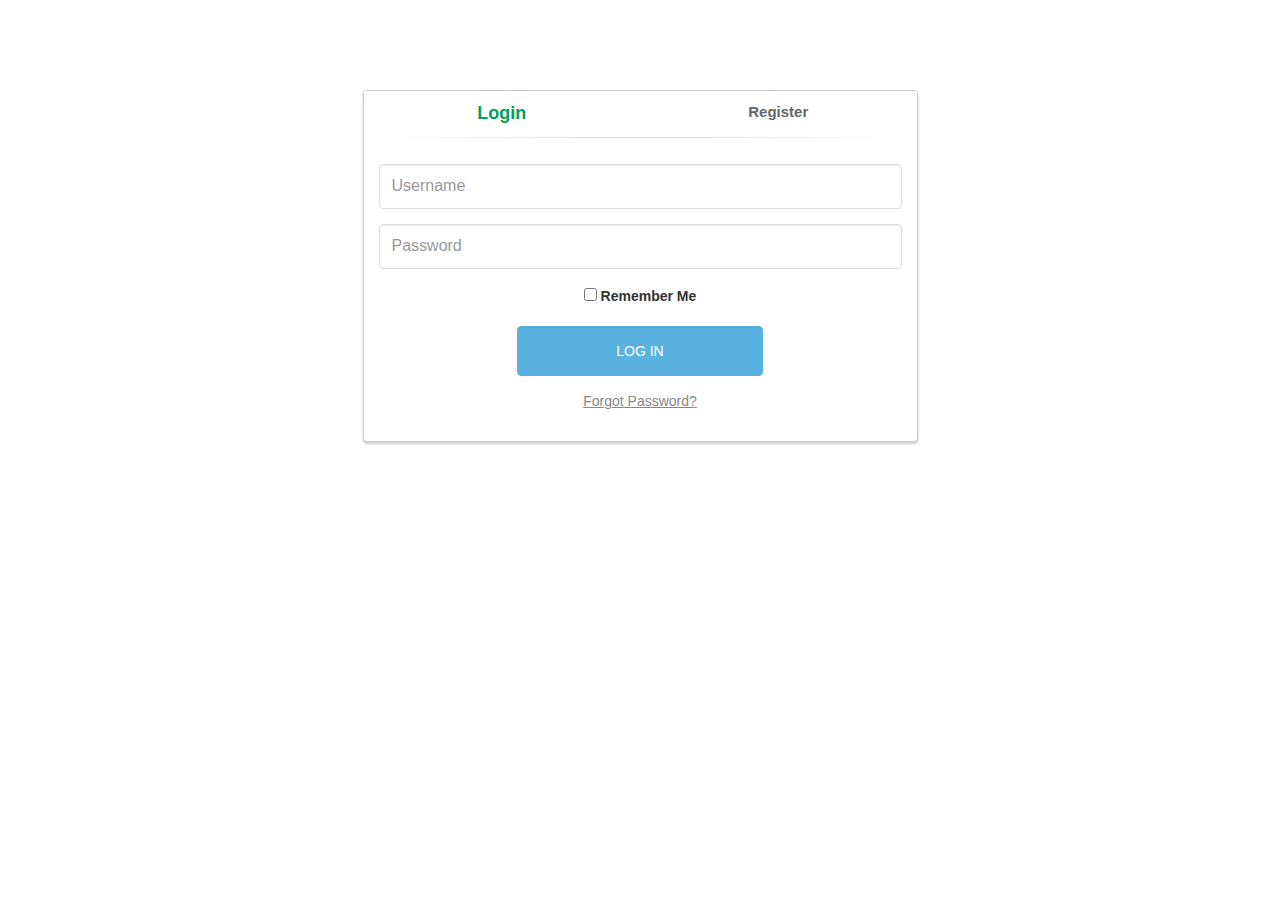
<file: webapp/login.html>
<!DOCTYPE html>
<html lang="en">
<head>
	<meta charset="UTF-8">
	<title>Login</title>
    <script src="https://ajax.googleapis.com/ajax/libs/jquery/1.12.4/jquery.min.js"></script>
	<link rel="stylesheet" href="https://maxcdn.bootstrapcdn.com/bootstrap/3.3.7/css/bootstrap.min.css" integrity="sha384-BVYiiSIFeK1dGmJRAkycuHAHRg32OmUcww7on3RYdg4Va+PmSTsz/K68vbdEjh4u" crossorigin="anonymous">
	<script src="https://maxcdn.bootstrapcdn.com/bootstrap/3.3.7/js/bootstrap.min.js" integrity="sha384-Tc5IQib027qvyjSMfHjOMaLkfuWVxZxUPnCJA7l2mCWNIpG9mGCD8wGNIcPD7Txa" crossorigin="anonymous"></script>
	<script src="js/login_screen_js.js"></script> 
	<script src="https://maxcdn.bootstrapcdn.com/bootstrap/3.3.7/js/bootstrap.min.js"></script>
	<link rel="stylesheet" href="css/login_screen_css.css"> 
	<!-- sdasdasd -->
</head>
<body class="full">
	<div class="container">
    	<div class="row">
			<div class="col-md-6 col-md-offset-3">
				<div class="panel panel-login">
					<div class="panel-heading">
						<div class="row">
							<div class="col-xs-6">
								<a href="#" class="active" id="login-form-link">Login</a>
							</div>
							<div class="col-xs-6">
								<a href="#" id="register-form-link">Register</a>
							</div>
						</div>
						<hr>
					</div>
					<div class="panel-body">
						<div class="row">
							<div class="col-lg-12">
								<form id="login-form" action="/" role="form" style="display: block;">
									<div class="form-group">
										<input type="text" name="username" id="username" tabindex="1" class="form-control" placeholder="Username" value="">
									</div>
									<div class="form-group">
										<input type="password" name="password" id="password" tabindex="2" class="form-control" placeholder="Password">
									</div>
									<div class="form-group text-center">
										<input type="checkbox" tabindex="3" class="" name="remember" id="remember">
										<label for="remember"> Remember Me</label>
									</div>
									<div class="form-group">
										<div class="row">
											<div class="col-sm-6 col-sm-offset-3">
												<input type="submit" name="login-submit" id="login-submit" tabindex="4" class="form-control btn btn-login" value="Log In">
											</div>
										</div>
									</div>
									<div class="form-group">
										<div class="row">
											<div class="col-lg-12">
												<div class="text-center">
													<a tabindex="5" class="forgot-password">Forgot Password?</a>
												</div>
											</div>
										</div>
									</div>
								</form>
								<form id="register-form" role="form" style="display: none;">
									<div class="form-group">
										<input type="text" name="username" id="username" tabindex="1" class="form-control" placeholder="Username" value="">
									</div>
									<div class="form-group">
										<input type="email" name="email" id="email" tabindex="1" class="form-control" placeholder="Email Address" value="">
									</div>
									<div class="form-group">
										<input type="password" name="password" id="password" tabindex="2" class="form-control" placeholder="Password">
									</div>
									<div class="form-group">
										<input type="password" name="confirm-password" id="confirm-password" tabindex="2" class="form-control" placeholder="Confirm Password">
									</div>
									<div class="form-group">
										<div class="row">
											<div class="col-sm-6 col-sm-offset-3">
												<input type="submit" name="register-submit" id="register-submit" tabindex="4" class="form-control btn btn-register" value="Register Now">
											</div>
										</div>
									</div>
								</form>
							</div>
						</div>
					</div>
				</div>
			</div>
		</div>
	</div>
</body>
</html>
</file>
<file: webapp/css/login_screen_css.css>
body {
    padding-top: 90px;
}
.panel-login {
	border-color: #ccc;
	-webkit-box-shadow: 0px 2px 3px 0px rgba(0,0,0,0.2);
	-moz-box-shadow: 0px 2px 3px 0px rgba(0,0,0,0.2);
	box-shadow: 0px 2px 3px 0px rgba(0,0,0,0.2);
}
.panel-login>.panel-heading {
	color: #00415d;
	background-color: #fff;
	border-color: #fff;
	text-align:center;
}
.panel-login>.panel-heading a{
	text-decoration: none;
	color: #666;
	font-weight: bold;
	font-size: 15px;
	-webkit-transition: all 0.1s linear;
	-moz-transition: all 0.1s linear;
	transition: all 0.1s linear;
}
.panel-login>.panel-heading a.active{
	color: #029f5b;
	font-size: 18px;
}
.panel-login>.panel-heading hr{
	margin-top: 10px;
	margin-bottom: 0px;
	clear: both;
	border: 0;
	height: 1px;
	background-image: -webkit-linear-gradient(left,rgba(0, 0, 0, 0),rgba(0, 0, 0, 0.15),rgba(0, 0, 0, 0));
	background-image: -moz-linear-gradient(left,rgba(0,0,0,0),rgba(0,0,0,0.15),rgba(0,0,0,0));
	background-image: -ms-linear-gradient(left,rgba(0,0,0,0),rgba(0,0,0,0.15),rgba(0,0,0,0));
	background-image: -o-linear-gradient(left,rgba(0,0,0,0),rgba(0,0,0,0.15),rgba(0,0,0,0));
}
.panel-login input[type="text"],.panel-login input[type="email"],.panel-login input[type="password"] {
	height: 45px;
	border: 1px solid #ddd;
	font-size: 16px;
	-webkit-transition: all 0.1s linear;
	-moz-transition: all 0.1s linear;
	transition: all 0.1s linear;
}
.panel-login input:hover,
.panel-login input:focus {
	outline:none;
	-webkit-box-shadow: none;
	-moz-box-shadow: none;
	box-shadow: none;
	border-color: #ccc;
}
.btn-login {
	background-color: #59B2E0;
	outline: none;
	color: #fff;
	font-size: 14px;
	height: auto;
	font-weight: normal;
	padding: 14px 0;
	text-transform: uppercase;
	border-color: #59B2E6;
}
.btn-login:hover,
.btn-login:focus {
	color: #fff;
	background-color: #53A3CD;
	border-color: #53A3CD;
}
.forgot-password {
	text-decoration: underline;
	color: #888;
}
.forgot-password:hover,
.forgot-password:focus {
	text-decoration: underline;
	color: #666;
}

.btn-register {
	background-color: #1CB94E;
	outline: none;
	color: #fff;
	font-size: 14px;
	height: auto;
	font-weight: normal;
	padding: 14px 0;
	text-transform: uppercase;
	border-color: #1CB94A;
}
.btn-register:hover,
.btn-register:focus {
	color: #fff;
	background-color: #1CA347;
	border-color: #1CA347;
}
</file>
